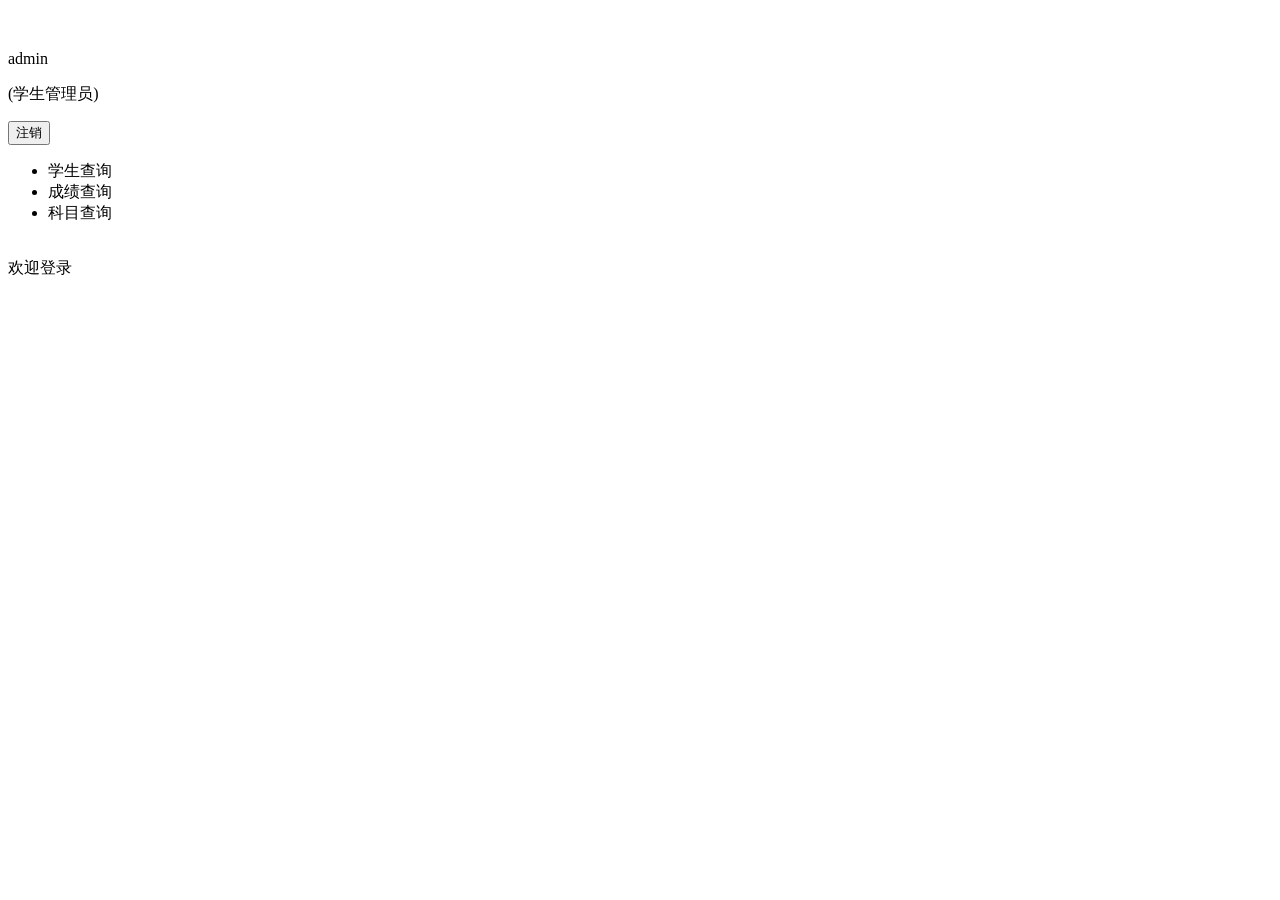
<file: src/main/resources/templates/student/index.html>
﻿<!DOCTYPE html>
<html lang="zh-CN" xmlns:th="http://www.w3.org/1999/xhtml">
<head>
    <meta charset="utf-8">
    <meta http-equiv="X-UA-Compatible" content="IE=edge">
    <meta name="viewport" content="width=device-width, initial-scale=1">
    <!-- 上述3个meta标签*必须*放在最前面，任何其他内容都*必须*跟随其后！ -->
    <meta name="description" content="">
    <meta name="author" content="">

    <title>学生管理系统</title>

    <!-- Bootstrap core CSS -->
    <link th:href="@{/static/css/bootstrap.min.css}" rel="stylesheet">
    <link th:href="@{/static/css/font-awesome.min.css}" rel="stylesheet">



    <!-- IE10 viewport hack for Surface/desktop Windows 8 bug -->
    <link th:href="@{/static/css/ie10-viewport-bug-workaround.css}" rel="stylesheet">
    <!-- Custom styles for this template -->
    <link th:href="@{/static/css/style.css}" rel="stylesheet">

    <!-- Just for debugging purposes. Don't actually copy these 2 lines! -->

    <!--[if lt IE 9]> <script th:src="@{/static/js/lib/ie8-responsive-file-warn.js}"></script><![endif]-->
    <script th:src="@{/static/js/lib/ie-emulation-modes-warning.js}"></script>

    <!-- HTML5 shim and Respond.js for IE8 support of HTML5 elements and media queries -->
    <!--[if lt IE 9]>
    <script th:src="@{/static/js/lib/ml5shiv.min.js}"></script>
    <script th:src="@{/static/js/lib/respond.min.js}"></script>
    <![endif]-->
    <script type="text/javascript">
        function logout() {
            window.location.href="/stu/logout";
        }
    </script>
</head>

<body>


<div class="container-fluid">
    <div class="row">
        <div class="col-sm-3 col-md-2 sidebar">
            <div class="left_header">
                <p class="headImg"><img th:src="@{/static/images/tx.png}" alt=""></p>
                <p class="userName" th:text="${session.studentName}">admin</p>
                <p class="admin_class">(学生管理员)</p>
                <p class="logout"><input type="button" value="注销" onclick="logout()"></p>
            </div>

            <ul class="nav nav-sidebar">
                <li class="active1"><a th:href="@{/stu/student}" target="menuFrame">学生查询</a></li>
                <li class="active1"><a th:href="@{/res/result}" target="menuFrame">成绩查询</a></li>
                <li class="active1"><a th:href="@{/stu/a}" target="menuFrame">科目查询</a></li>
            </ul>

            <div class="left_footer">
                <img th:src="@{/static/images/logo-footer.png}" alt="">
            </div>

        </div>

        <!--left-->
        <div class="col-sm-9 col-sm-offset-3 col-md-10 col-md-offset-2 main">

            <div class="placeholder page-header">
                <span class="h2">欢迎登录</span>
                <span class="setIcon pull-right">

                <a href="javascript: window.location.reload();"><span class="glyphicon glyphicon-refresh"></span></a>
                <a href="javascript:;"><span class="glyphicon glyphicon-cog"></span></a>
                <a href="javascript:;"><span class="glyphicon glyphicon-envelope"></span></a>
                </span>
            </div>

            <iframe id="menuFrame" name="menuFrame" src="" scrolling="no" frameborder="no" width="100%" style="min-height:600px">

            </iframe>

        </div>
    </div>
</div>

<!-- Bootstrap core JavaScript
================================================== -->
<!-- Placed at the end of the document so the pages load faster -->
<script th:src="@{/static/js/lib/jquery-1.12.4.js}"></script>
<script th:src="@{/static/js/lib/bootstrap.min.js}"></script>
<!-- Just to make our placeholder images work. Don't actually copy the next line! -->
<script th:src="@{/static/js/lib/holder.min.js}"></script>
<!-- IE10 viewport hack for Surface/desktop Windows 8 bug -->
<script th:src="@{/static/js/lib/ie10-viewport-bug-workaround.js}"></script>
<script>
    $(function () {

        var oNav = $('.nav-sidebar li');

        for (var i=0;i<oNav.length;i++)
        {
            oNav[i].onclick = function()
            {
                for (var i=0;i<oNav.length;i++)
                {
                    oNav[i].className="active1";
                }
                this.className="active";
            };
        };

    })

</script>
</body>
</html>
</file>
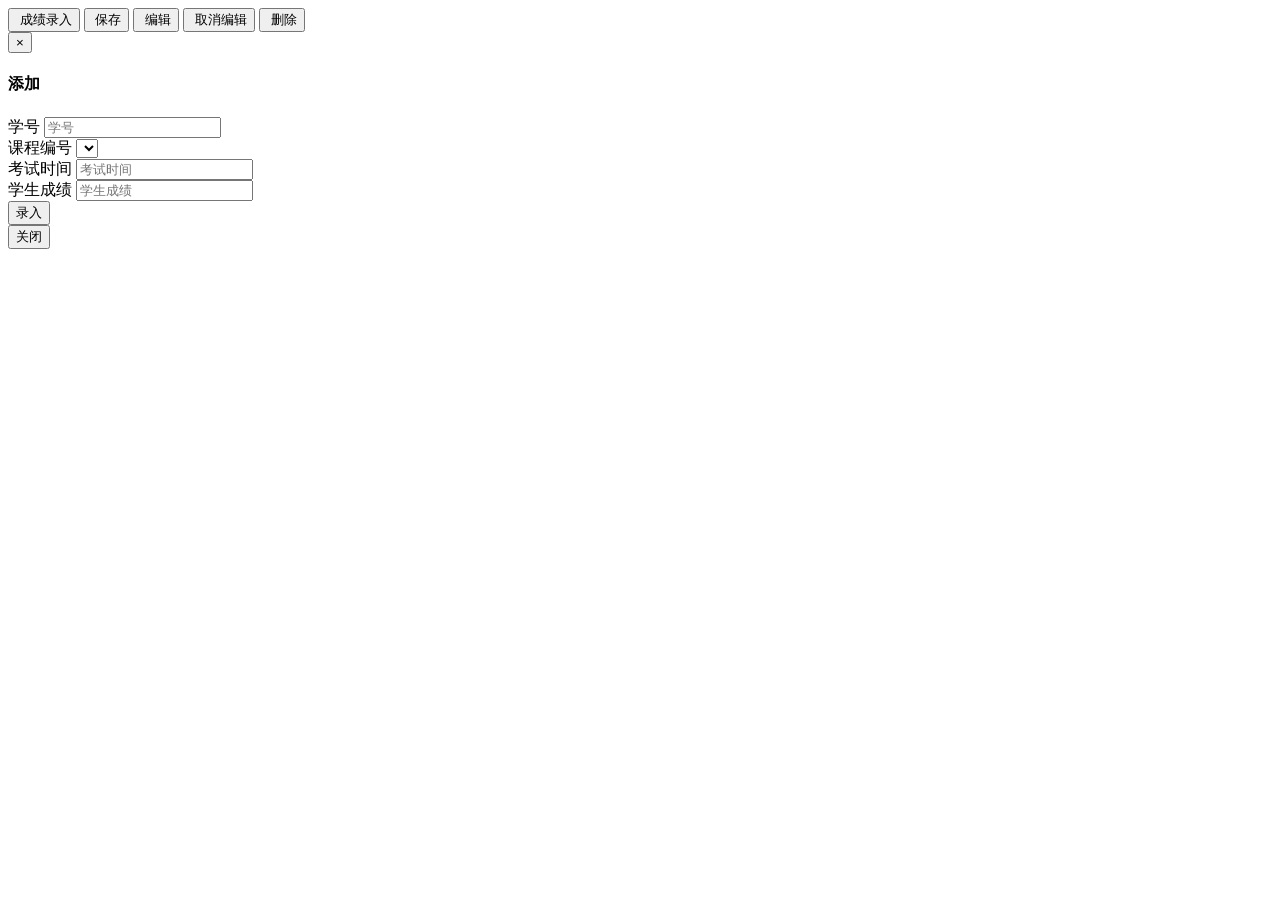
<file: src/main/resources/templates/result/result.html>
﻿<!DOCTYPE html>
<html lang="zh-CN" xmlns:th="http://www.w3.org/1999/xhtml">
<head>
    <meta charset="utf-8">
    <meta http-equiv="X-UA-Compatible" content="IE=edge">
    <meta name="viewport" content="width=device-width, initial-scale=1">
    <!-- 上述3个meta标签*必须*放在最前面，任何其他内容都*必须*跟随其后！ -->
    <meta name="description" content="">
    <meta name="author" content="">
    <title>科目查询</title>
    <!-- Bootstrap必须使用的CSS -->
    <link th:href="@{/static/css/bootstrap.min.css}" rel="stylesheet">
    <!-- Bootstrap中table的插件的css -->
    <link th:href="@{/static/css/bootstrap-table.css}" rel="stylesheet">
    <!-- 小图标的css(非必须的) -->
    <link th:href="@{/static/css/font-awesome.min.css}" rel="stylesheet">
    <!--自己使用的css放到后面-->
    <link th:href="@{/static/css/style.css}" rel="stylesheet">
    <!--配置IE版本兼容，其中解决兼容性的js可以放到 页面内容的前面 -->
    <link th:href="@{/static/css/ie10-viewport-bug-workaround.css}" rel="stylesheet">
    <script th:src="@{/static/js/lib/ie8-responsive-file-warning.js}"></script>
    <script th:src="@{/static/js/lib/ie-emulation-modes-warning.js}"></script>
    <script th:src="@{/static/js/filter.js}"></script>
    <script th:src="@{/static/My97DatePicker/WdatePicker.js}"></script>

    <!-- HTML5 shim 和 Respond.js 是为了让 IE8 支持 HTML5 元素和媒体查询（media queries）功能 -->
    <!-- 警告：通过 file:// 协议（就是直接将 html 页面拖拽到浏览器中）访问页面时 Respond.js 不起作用 -->
    <!--[if lt IE 9]>
    <script th:src="@{/static/js/lib/html5shiv.min.js}"></script>
    <script th:src="@{/static/js/lib/respond.min.js}"></script>
    <![endif]-->

</head>
<body>
    <div class="placeholder hd">
        <span class="setIcon pull-right">
                    <button class=" btn btn-primary " data-toggle='modal' data-target='#myModal' type="button" id="add"><span class="fa fa-add"></span>&nbsp;成绩录入</button>
                    <button class=" btn btn-primary " type="button" id="save"><span class="fa fa-save"></span>&nbsp;保存</button>
                    <button class=" btn btn-primary " type="button" id="edit"><span class="fa fa-edit"></span>&nbsp;编辑</button>
                    <button class=" btn btn-primary " type="button" id="cancel"><span class="fa fa-arrow-left"></span>&nbsp;取消编辑</button>
                    <button class=" btn btn-primary " type="button" id="del"><span class="fa fa-remove"></span>&nbsp;删除</button>
        </span>
</div>
    <table id="table_result" data-height="360" data-toggle="table">


    </table>
    <div class="modal fade" id="myModal" tabindex="-1" role="dialog" aria-labelledby="myModalLabel" aria-hidden="true">
        <div class="modal-dialog">
            <div class="modal-content">
                <div class="modal-header">
                    <button type="button" class="close" data-dismiss="modal" aria-hidden="true">
                        &times;
                    </button>
                    <h4 class="modal-title" id="myModalLabel">
                        添加
                    </h4>
                </div>
                <div class="modal-body">
                    <form name="placeResult" >
                        <input type="hidden" value="" id="bhId">
                        <div class="form-group">
                            <label for="studentNo">学号</label>
                            <span id="stuNo"></span>
                            <input type="text" class="form-control" id="studentNo" placeholder="学号" required >
                        </div>
                        <div class="form-group">
                            <label for="subjectNo">课程编号</label>
                            <select id="subjectNo" class="form-control" name="subjectNo">
                                <option th:each="subject:${subjectList}" th:text="${subject.subjectName}" th:value="${subject.subjectNo}"></option>
                            </select>
                        </div>
                        <div class="form-group">
                            <label for="examDate">考试时间</label>
                            <input type="text" id="examDate" name="endTime" placeholder="考试时间" class="form-control form-datetime"  onfocus="WdatePicker({skin:'whyGreen',dateFmt:'yyyy-MM-dd HH:mm',readOnly:true})" required="required" readonly="">
                        </div>
                        <div class="form-group">
                            <label for="studentResult">学生成绩</label>
                            <input type="text" class="form-control" id="studentResult" maxlength="3" placeholder="学生成绩" required>
                        </div>
                        <button type="button" class="btn btn-primary" id="addResult">录入</button>
                    </form>
                </div>
                <div class="modal-footer">
                    <button type="button" class="btn btn-default" data-dismiss="modal">关闭
                    </button>
                </div>
            </div>
        </div>
    </div>


</body>

<!-- 不是兼容性的js放到页面内容后面 -->
<!--所有的前段页面，肯定要用jquery放在第一行  -->
<script th:src="@{/static/js/lib/jquery-1.12.4.js}"></script>
<!--bootstrap要用的js -->
<script th:src="@{/static/js/lib/bootstrap.min.js}"></script>
<!--bootstrap使用的2个table插件 -->
<script th:src="@{/static/js/lib/bootstrap-table.js}"></script>
<script th:src="@{/static/js/lib/bootstrap-table-zh-CN.js}"></script>
<!-- 分页会用到的js -->
<script th:src="@{/static/js/lib/holder.min.js}"></script>
<!-- IE10 viewport hack for Surface/desktop Windows 8 bug -->
<script th:src="@{/static/js/lib/ie10-viewport-bug-workaround.js}"></script>
<!--1.使用bootstrapTable将json数据渲染到页面-->
<script>
    function getResultFn() {
        $("#table_result").bootstrapTable({
            url:"/res/getResult",
            type:"GET",
            dataType:"json",
            pagination:true,
            pageList:[1,2,3,4,5],
            pageSize:5,
            search:true,
            showRefresh:true,
            columns:[
                {
                    field:"resultNo",
                    title:"成绩编号",
                    align:"center",
                    valign:"middle",
                    searchable:true
                },
                {
                    field:"studentNo",
                    title:"学号",
                    align:"center",
                    valign:"middle",
                    searchable:true
                },
                {
                    field:"studentName",
                    title:"学生姓名",
                    align:"center",
                    valign:"middle",
                    searchable:true
                },
                {
                    field:"subjectName",
                    title:"科目",
                    align:"center",
                    valign:"middle",
                    searchable:true
                },
                {
                    field:"examDate",
                    title:"考试时间",
                    align:"center",
                    valign:"middle",
                    searchable:true
                },
                {
                    field:"studentResult",
                    title:"成绩",
                    align:"center",
                    valign:"middle",
                    searchable:true
                }
            ]
        })
    }
    getResultFn();

</script>
<!--2.关于表格点击每一行tr背景颜色的变化。添加了一个class——》tr_new，后面的操作全是通过这个class去获取主键进行操作的-->
<script>
   $(function () {
       $("#table_result tbody").on("click","tr",function () {
           $("#table_result tbody tr").removeClass("tr_new");
           $(this).addClass("tr_new");
       })
   })
</script>

<!--3.对添加，保存，编辑，取消编辑，删除，全部删除进行对应的操作-->
<script>
   $(function () {
       //编辑
       $("#edit").on("click",function () {
           var trFather = $(".tr_new");
           if(trFather.length!=1){
               alert("请选择一行数据！");
           }else {
               var child = trFather.children();
               child[5].innerHTML ='<input type="text" class="studentResult" size="3" maxlength="3" value="'+child[5].innerText+'"/>';
               $("#table_result tbody tr").unbind("click");
           }
           $(this).unbind("click");
       })
       //取消编辑
       $("#cancel").on("click",function () {
           window.location.reload();
       })
       //修改
       $("#save").on("click",function () {
           var trFather = $(".tr_new");
           if(trFather.length!=1){
               alert('请选择一行数据');
           }else {
               var resultNo = trFather.children()[0].innerText;
               var studentResult = $(".studentResult").val();
               $.ajax({
                   url:"/res/updateResult",
                   type:"PUT",
                   dataType:"json",
                   data:{
                       resultNo:resultNo,
                       studentResult:studentResult
                   },
                   success:function (data) {
                       alert(data.msg);
                       window.location.reload();
                   }
               })
           }
       })
       //删除
       $("#del").on("click",function () {
           var trFather = $(".tr_new");
           if(trFather.length!=1){
               alert('请选择一行数据');
           }else {
               var isOK = confirm("您确定要删除吗？");
               if(isOK){
                   var resultNo = trFather.children()[0].innerText;
                   $.ajax({
                       url:"/res/deleteResult/"+resultNo,
                       type:"DELETE",
                       dataType:"json",
                       success:function (data) {
                           alert(data.msg);
                           window.location.reload();
                       }
                   })
               }
           }
       })
       //添加
       $("#addResult").on("click",function () {
           var studentNo=$("#studentNo").val();
           var subjectNo=$("#subjectNo").val();
           var examDate=$("#examDate").val();
           var studentResult=$("#studentResult").val();
           $.ajax({
               url:"/res/addResult",
               type:"PUT",
               dataType:"json",
               data:{
                   studentNo:studentNo,
                   subjectNo:subjectNo,
                   examDate:examDate,
                   studentResult:studentResult
               },
               success:function (data) {
                   alert(data.msg);
                   window.location.reload();
               }
           })

       })


       $("#studentNo").on("blur",function () {
           var stuNo = $("#studentNo").val();
           $("#stuNo").removeClass();
           if(stuNo!=""){
               $.ajax({
                   url:"/stu/findStuByNo/"+stuNo,
                   type:"GET",
                   success:function (data) {
                        $("#stuNo").html(data.msg);
                        $("#stuNo").addClass("blue");
                   }
               })
           }else {
               $("#stuNo").html("学号不能为空");
               $("#stuNo").addClass("red");
           }
       })
   })
</script>
<script>

</script>
<style type="text/css">
   .red{
       color: #ff4c33;
       font-size: 9px;
       font-weight: bolder;
       margin-left: 455px;
   }
   .blue{
       color: blue;
       font-size: 9px;
       font-weight: bolder;
       margin-left: 415px;
   }
</style>
</html>
</file>
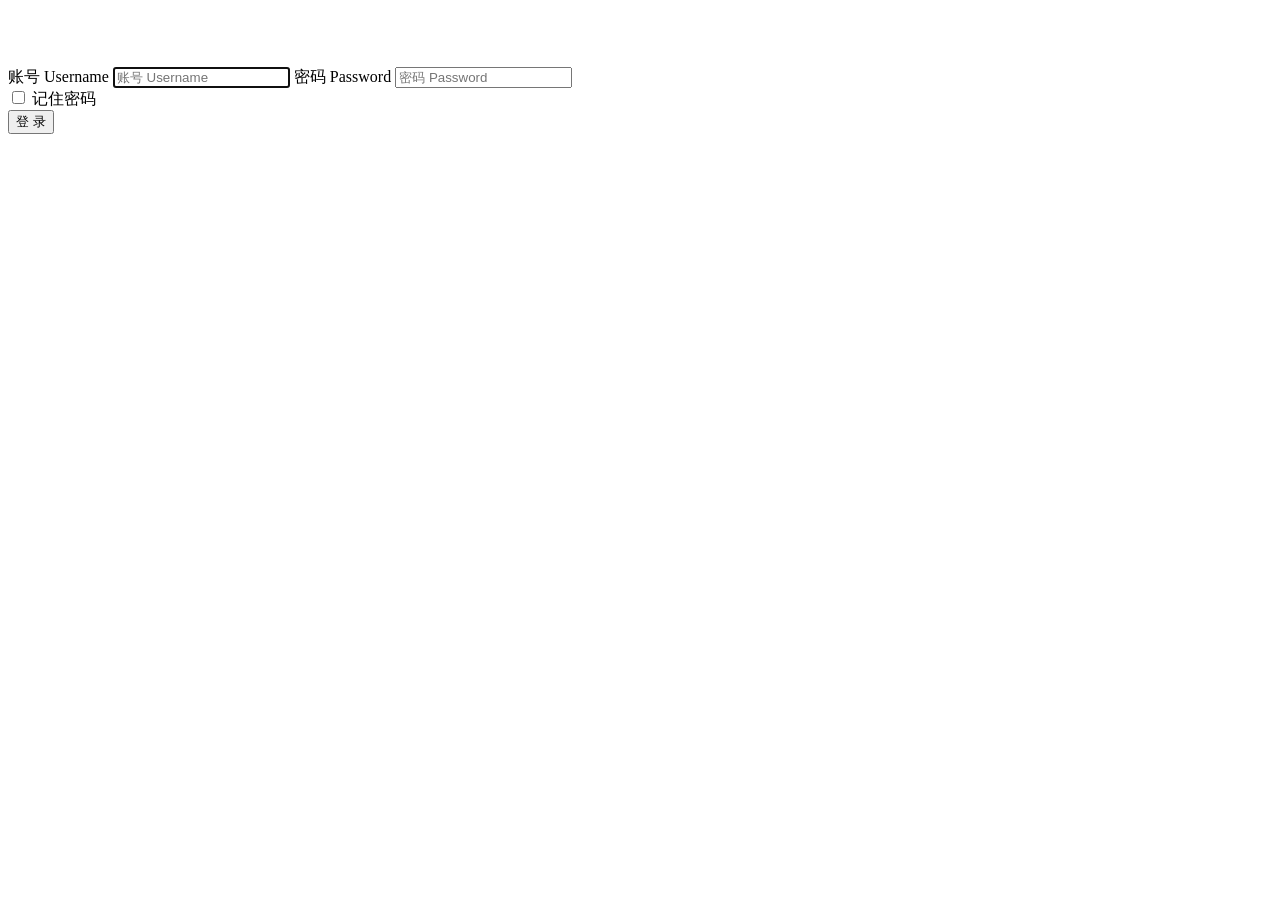
<file: src/main/resources/templates/student/login.html>
<!DOCTYPE html>
<html lang="zh-CN" xmlns:th="http://www.w3.org/1999/xhtml">
<head>
    <meta charset="utf-8">
    <meta http-equiv="X-UA-Compatible" content="IE=edge">
    <meta name="viewport" content="width=device-width, initial-scale=1">
    <title>登录</title>

    <!-- Bootstrap core CSS -->
    <link th:href="@{/static/css/bootstrap.min.css}" rel="stylesheet">

    <!-- IE10 viewport hack for Surface/desktop Windows 8 bug -->
    <link th:href="@{/static/css/ie10-viewport-bug-workaround.css}" rel="stylesheet">
    <!-- Custom styles for this template -->
    <link th:href="@{/static/css/login.css}" rel="stylesheet">

    <!-- Just for debugging purposes. Don't actually copy these 2 lines! -->
    <!--[if lt IE 9]>
    <script th:src="@{/static/js/lib/ie8-responsive-file-warning.js}"></script><![endif]-->
    <script th:src="@{/static/js/lib/ie-emulation-modes-warning.js}"></script>

    <!-- HTML5 shim and Respond.js for IE8 support of HTML5 elements and media queries -->
    <!--[if lt IE 9]>
    <script th:src="@{/static/js/lib/html5shiv.js}"></script>
    <script th:src="@{/static/js/lib/respond.min.js}"></script>
    <![endif]-->
</head>

<body>
<div class="container">
    <form class="form-signin" th:action="@{/stu/doLogin}"  th:method="post">
        <h2 class="form-signin-heading"><img th:src="@{/static/images/logo.png}" alt=""></h2>
        <label for="inputEmail" class="sr-only">账号 Username</label>
        <input type="text" id="inputEmail" name="studentNo" class="form-control" placeholder="账号 Username" required autofocus>
        <label for="inputPassword" class="sr-only">密码 Password</label>
        <input type="password" id="inputPassword" name="loginPwd" class="form-control" placeholder="密码 Password" required>
        <div class="checkbox">
            <label class="pull-right">
                <input type="checkbox" value="remember-me" name="remember"> 记住密码
            </label>

        </div>
        <button class="btn btn-lg btn-primary btn-block" type="submit">登&nbsp;录</button>
    </form>

</div> <!-- /container -->


<!-- IE10 viewport hack for Surface/desktop Windows 8 bug -->
<script th:src="@{/static/js/lib/ie10-viewport-bug-workaround.js}"></script>
</body>
</html>
</file>
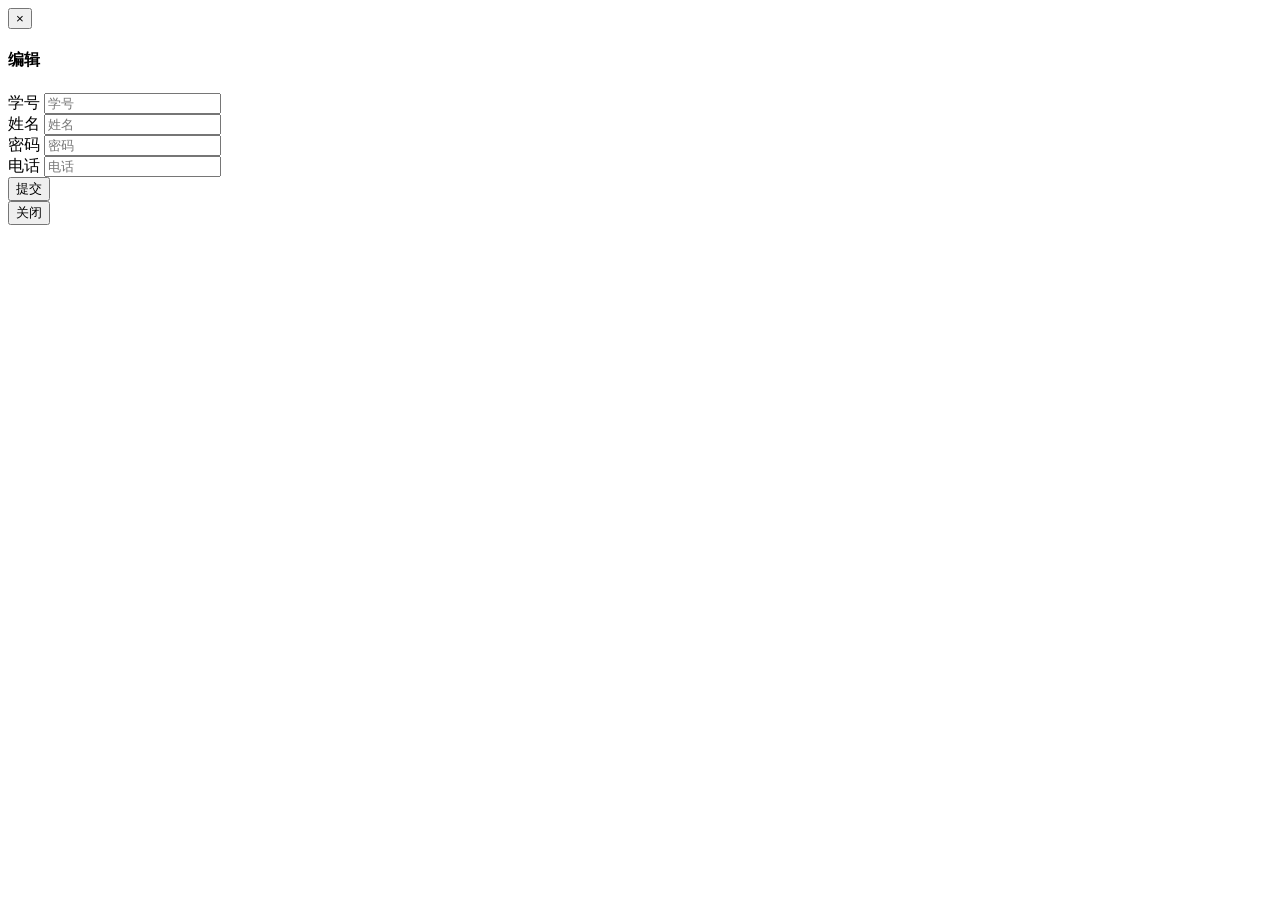
<file: src/main/resources/templates/student/student.html>
<!DOCTYPE html>
<html lang="en" xmlns:th="http://www.w3.org/1999/xhtml">
<head>
    <meta charset="UTF-8">
    <meta http-equiv="X-UA-Compatible" content="IE=edge">
    <meta name="viewport" content="width=device-width, initial-scale=1">
    <!-- 上述3个meta标签*必须*放在最前面，任何其他内容都*必须*跟随其后！ -->
    <title>信息管理</title>
    <!-- Bootstrap必须使用的CSS -->
    <link th:href="@{/static/css/bootstrap.min.css}" rel="stylesheet">
    <!-- Bootstrap中table的插件的css -->
    <link th:href="@{/static/css/bootstrap-table.css}" rel="stylesheet">
    <!-- 小图标的css(非必须的) -->
    <!--<link th:href="@{/static/css/font-awesome.min.css}" rel="stylesheet">-->
    <!--自己使用的css放到后面-->
    <link th:href="@{/static/css/style.css}" rel="stylesheet">
    <!--配置IE版本兼容，其中解决兼容性的js可以放到 页面内容的前面 -->
    <link th:href="@{/static/css/ie10-viewport-bug-workaround.css}" rel="stylesheet">
    <script th:src="@{/static/js/lib/ie8-responsive-file-warning.js}"></script>
    <script th:src="@{/static/js/lib/ie-emulation-modes-warning.js}"></script>
    <!-- HTML5 shim 和 Respond.js 是为了让 IE8 支持 HTML5 元素和媒体查询（media queries）功能 -->
    <!-- 警告：通过 file:// 协议（就是直接将 html 页面拖拽到浏览器中）访问页面时 Respond.js 不起作用 -->
    <!--[if lt IE 9]>
    <script th:src="@{/static/js/lib/html5shiv.min.js}"></script>
    <script th:src="@{/static/js/lib/respond.min.js}"></script>
    <![endif]-->
</head>
<body>
    <!--1.前端提供的table，一会将使用bootstrap框架进行ajax异步请求，将数据渲染到table中-->
    <table id="table_stu" data-toggle="table" data-height="390">
    </table>
    <!--2.前端提供的弹出框，负责编辑信息的显示-->
    <div class="modal fade" id="myModal" tabindex="-1" role="dialog" aria-labelledby="myModalLabel" aria-hidden="true">
        <div class="modal-dialog">
            <div class="modal-content">
                <div class="modal-header">
                    <button type="button" class="close" data-dismiss="modal" aria-hidden="true">
                        &times;
                    </button>
                    <h4 class="modal-title" id="myModalLabel">
                        编辑
                    </h4>
                </div>
                <div class="modal-body">

                    <form name="placeOrder" method="POST" action="/stu/updateStu">
                        <input type="hidden" value="" id="bhId">
                        <div class="form-group">
                            <label for="stuNo">学号</label>
                            <input type="text" class="form-control" id="stuNo" name="stuNo" placeholder="学号" required readonly>
                        </div>
                        <div class="form-group">
                            <label for="stuName">姓名</label>
                            <input type="text" class="form-control" id="stuName" name="stuName" placeholder="姓名" required>
                        </div>
                        <div class="form-group">
                            <label for="stuPwd">密码</label>
                            <input type="text" class="form-control" id="stuPwd" name="stuPwd" placeholder="密码" required>
                        </div>
                        <div class="form-group">
                            <label for="stuPhone">电话</label>
                            <input type="text" class="form-control" id="stuPhone" name="stuPhone" placeholder="电话" required>
                        </div>

                        <button type="submit" class="btn btn-primary" >提交</button>
                    </form>

                </div>
                <div class="modal-footer">
                    <button type="button" class="btn btn-default" data-dismiss="modal">关闭
                    </button>
                </div>
            </div>
        </div>
    </div>



</body>
<!-- 不是兼容性的js放到页面内容后面 -->
<!--所有的前段页面，肯定要用jquery放在第一行  -->
<script th:src="@{/static/js/lib/jquery-1.12.4.js}"></script>
<!--bootstrap要用的js -->
<script th:src="@{/static/js/lib/bootstrap.min.js}"></script>
<!--bootstrap使用的2个table插件 -->
<script th:src="@{/static/js/lib/bootstrap-table.js}"></script>
<script th:src="@{/static/js/lib/bootstrap-table-zh-CN.js}"></script>
<!-- 分页会用到的js -->
<script th:src="@{/static/js/lib/holder.min.js}"></script>
<!-- IE10 viewport hack for Surface/desktop Windows 8 bug -->
<script th:src="@{/static/js/lib/ie10-viewport-bug-workaround.js}"></script>
<script>
    //3.前端提供的绑定事件myselfEvents
    window.myselfEvents = {
        "click .edit":function(e,value,row,index){
           $("#myModal").modal("show");
           $("#stuNo").val(row.studentNo);
           $("#stuName").val(row.studentName);
           $("#stuPwd").val(row.loginPwd);
           $("#stuPhone").val(row.phone);
        },
        "click .delete":function(e,value,row,index) {
            var stuNo = row.studentNo;
            var isOK = confirm("你确定要删除吗？")
            if(isOK){
                $.ajax({
                    url:"/stu/deleteStudent/"+stuNo,
                    type:"DELETE",
                    success:function (data) {
                        alert(data.msg);
                        window.location.reload();
                    }
                })
            }
        }
    }

    function getStudentFn() {
        $("#table_stu").bootstrapTable({
            url:"/stu/studentList",  //请求URL地址
            dataType:"json",        //期望的返回数据类型
            pagination:true,        //是否分页
            search:true,            //是否有搜索框
            showRefresh:true,       //是否有刷新按钮
            pageSize:5,             //初始化每页显示几条数据，这里显示5
            pageList:[1,2,3,4,5],    //每页显示数据选择
            columns:[
                {
                    field:"studentNo",
                    title:"学号",
                    align:"center",
                    valign:"middle",
                    searchable:true
                },
                {
                    field:"studentName",
                    title:"姓名",
                    align:"center",
                    valign:"middle",
                    searchable:true
                },
                {
                    field:"loginPwd",
                    title:"密码",
                    align:"center",
                    valign:"middle",
                    searchable:true
                },{
                    field:"sex",
                    title:"性别",
                    align:"center",
                    valign:"middle",
                    searchable:true
                }
                ,{
                    field:"gradeName",
                    title:"年级",
                    align:"center",
                    valign:"middle",
                    searchable:true
                },{
                    field:"phone",
                    title:"电话",
                    align:"center",
                    valign:"middle",
                    searchable:true
                },{
                    field:"bornDate",
                    title:"出生日期",
                    align:"center",
                    valign:"middle",
                    searchable:true
                },{
                    field:"#",
                    title:"操作",
                    align:"center",
                    valign:"middle",
                    formatter:delEdit,
                    events:myselfEvents
                }
            ]
        })
    }

    getStudentFn();

       
    //4.前端提供编辑按钮两个，需要加如自己的绑定事件myselfEvents
    function delEdit(value,row,index){
                return [
                    "<a class='btn btn-primary btn-sm edit' data-target='#myModal'>编辑</a> " +
                    "<a class='btn btn-primary btn-sm delete'>删除</a>"].join('');
      }

</script>
</html>
</file>
